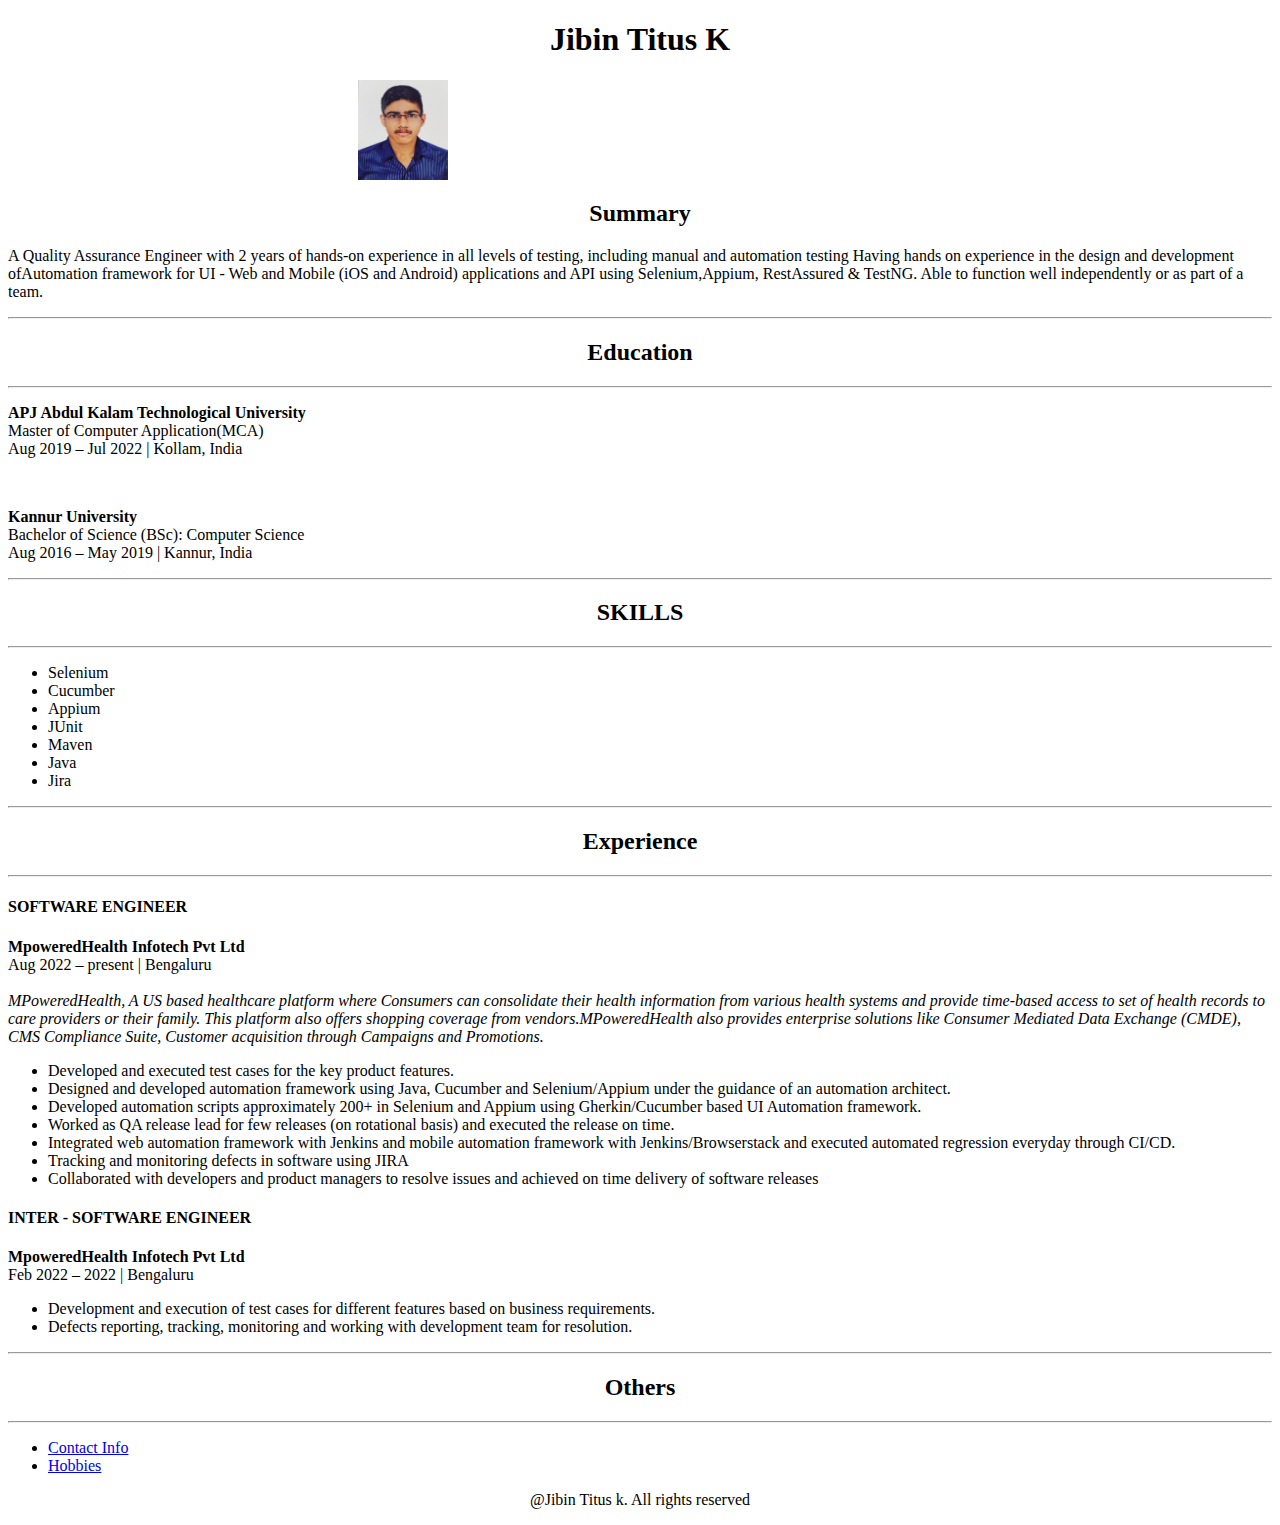
<file: index.html>
<!DOCTYPE html>
<html lang="en">
<head>
    <meta charset="UTF-8">
    <meta name="viewport" content="width=device-width, initial-scale=1.0">
    <link rel="stylesheet" href="style.css">
    <title>My Resume</title>
</head>
<body>
    <h1 class="name">Jibin Titus K</h1>

    <img src="./assest/images/photos.jpg" alt="my photo">

    <h2 class="profile">Summary</h2>
    <p>
        A Quality Assurance Engineer with 2 years of hands-on experience in all levels of testing, including
manual and automation testing Having hands on experience in the design and development
ofAutomation framework for UI - Web and Mobile (iOS and Android) applications and API using
Selenium,Appium, RestAssured & TestNG. Able to function well independently or as part of a team.
    </p>
    <hr>
    <h2>Education</h2>
    <hr>
    <p><strong>APJ Abdul Kalam Technological University</strong><br>
        Master of Computer Application(MCA) <br>
        Aug 2019 – Jul 2022 | Kollam, India
        </p>
        <br>
        <p><strong>Kannur University</strong><br>
            Bachelor of Science (BSc): Computer Science <br>
            Aug 2016 – May 2019 | Kannur, India
        </p>
    <hr>
    <h2>SKILLS</h2>
    <hr>
    <ul>
        <li>Selenium</li>
        <li>Cucumber</li>
        <li>Appium</li>
        <li>JUnit</li>
        <li>Maven</li>
        <li>Java</li>
        <li>Jira</li>
    </ul>
    <hr>
    <h2>Experience</h2><hr>
    
            <h4>SOFTWARE ENGINEER</h4>
            <p>
                <strong> MpoweredHealth Infotech Pvt Ltd</strong> <br>Aug 2022 – present | Bengaluru<br>
                <br><i>MPoweredHealth, A US based healthcare platform where Consumers can consolidate their health
                    information from various health systems and provide time-based access to set of health records to care
                    providers or their family. This platform also offers shopping coverage from vendors.MPoweredHealth
                    also provides enterprise solutions like Consumer Mediated Data Exchange (CMDE), CMS Compliance
                    Suite, Customer acquisition through Campaigns and Promotions.</i>
                    <br>
                    <ul>
                        <li>Developed and executed test cases for the key product features.</li>
                        <li>Designed and developed automation framework using Java, Cucumber and Selenium/Appium under
                            the guidance of an automation architect.</li>
                        <li>Developed automation scripts approximately 200+ in Selenium and Appium using Gherkin/Cucumber
                            based UI Automation framework.</li>
                        <li>Worked as QA release lead for few releases (on rotational basis) and executed the release on time.</li>
                        <li>Integrated web automation framework with Jenkins and mobile automation framework with
                            Jenkins/Browserstack and executed automated regression everyday through CI/CD.</li>
                        <li>Tracking and monitoring defects in software using JIRA</li>
                        <li>Collaborated with developers and product managers to resolve issues and achieved on time delivery
                            of software releases</li>
                    </ul>
            </p>

            <h4>INTER - SOFTWARE ENGINEER</h4>
                <p><strong>MpoweredHealth Infotech Pvt Ltd</strong>
                <br>Feb 2022 – 2022 | Bengaluru <br>
                <ul>
                    <li>Development and execution of test cases for different features based on business requirements.</li>
                    <li>Defects reporting, tracking, monitoring and working with development team for resolution.</li>
                </ul>
            </p>
            <hr>
            <h2>Others</h2>
            <hr>
            <ul>
                <li><a href="./public/contact.html">Contact Info</a></li>
                <li><a href="./public/hobbies.html">Hobbies</a></li>
            </ul>
<footer>
    <p>@Jibin Titus k. All rights reserved</p>
</footer>
</body>
</html>
</file>
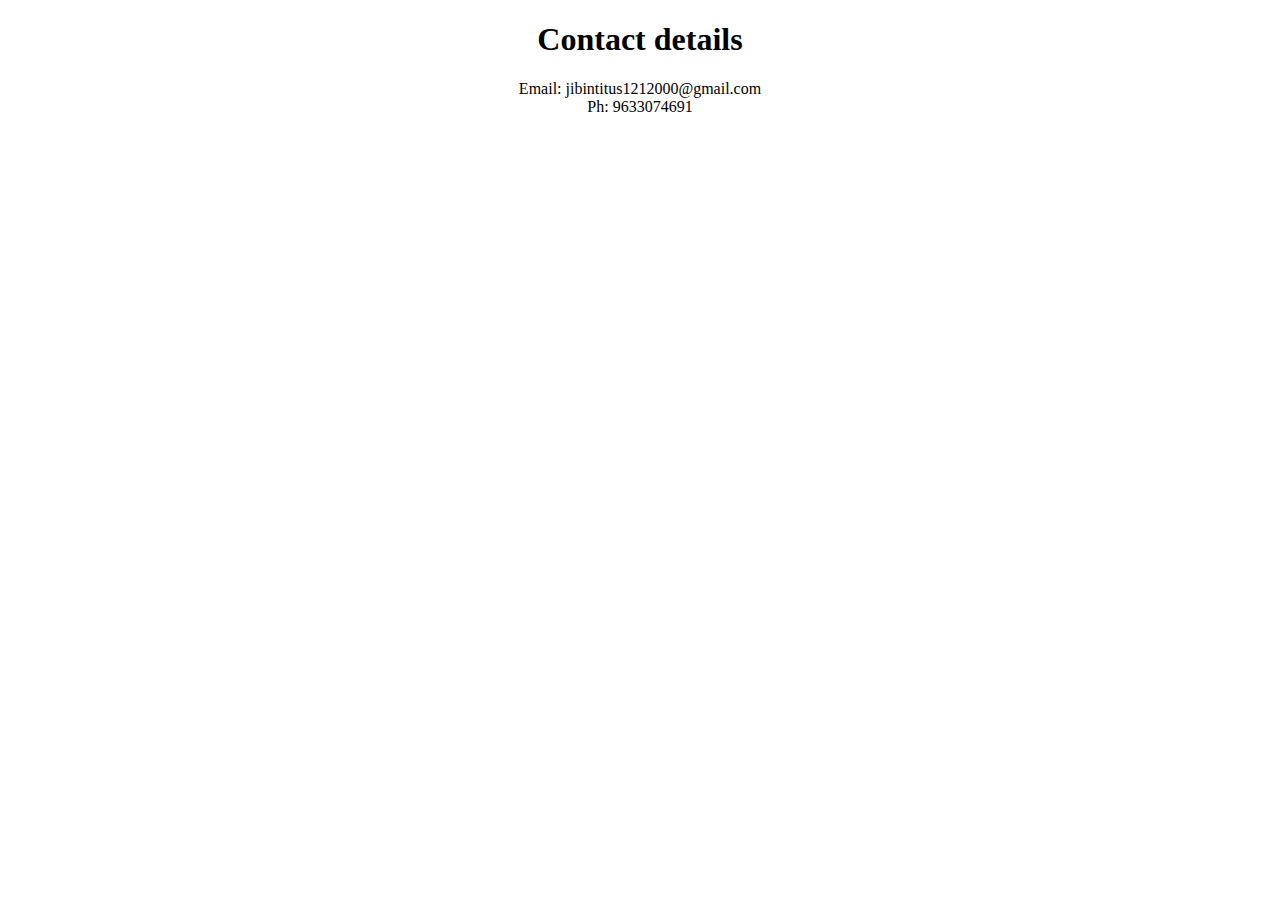
<file: public/contact.html>
<!DOCTYPE html>
<html lang="en">
<head>
    <meta charset="UTF-8">
    <meta name="viewport" content="width=device-width, initial-scale=1.0">
    <link rel="stylesheet" href="../style.css">
    <title>Contact</title>
</head>
<body>
    <h1>Contact details</h1>
    <p class="details">Email: jibintitus1212000@gmail.com <br>
    Ph: 9633074691</p>
</body>
</html>
</file>
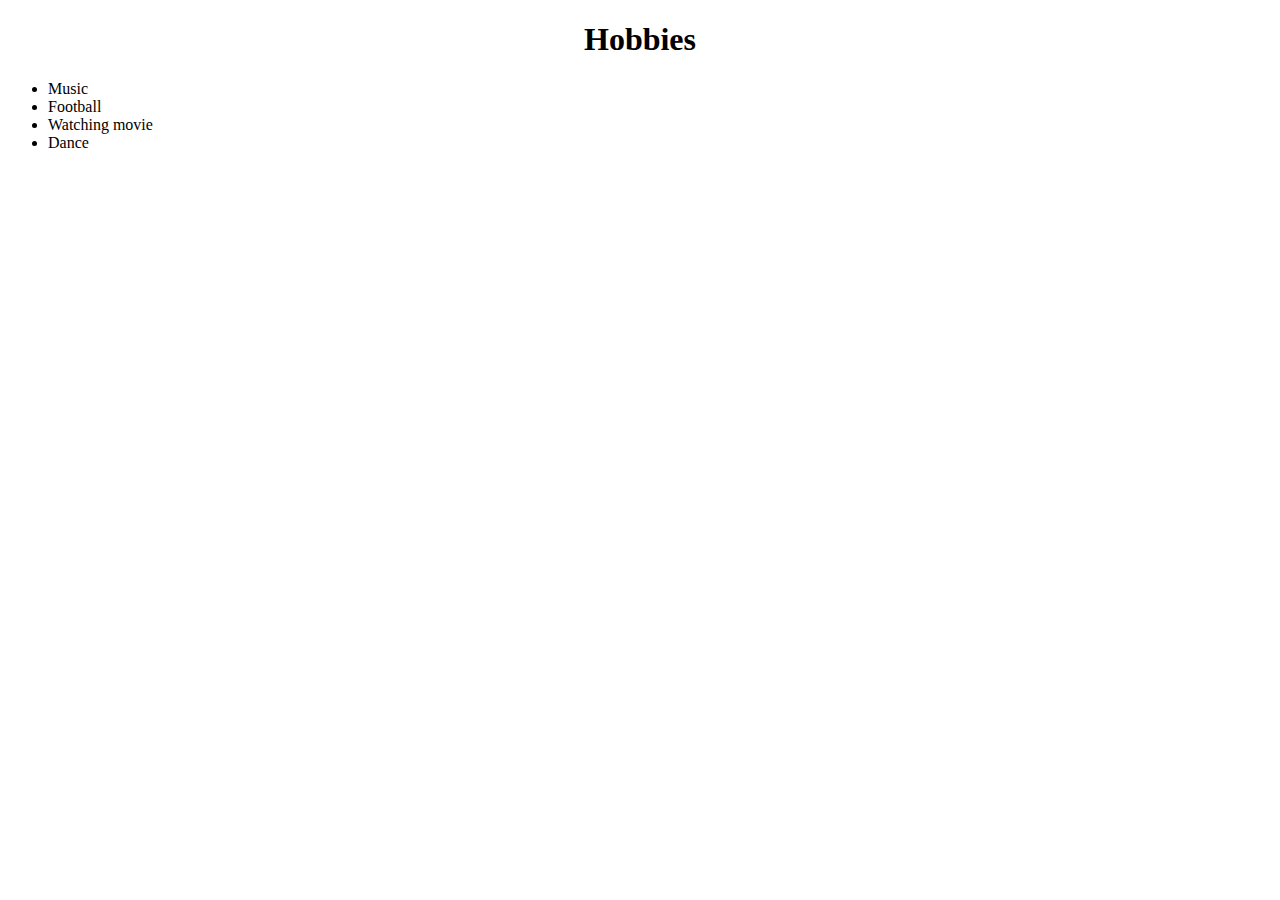
<file: public/hobbies.html>
<!DOCTYPE html>
<html lang="en">
<head>
    <meta charset="UTF-8">
    <meta name="viewport" content="width=device-width, initial-scale=1.0">
    <title>Hobbies</title>
    <link rel="stylesheet" href="../style.css">
</head>
<body>
    <h1>Hobbies</h1>
    <ul >
        <li>Music</li>
        <li>Football</li>
        <li>Watching movie</li>
        <li>Dance</li>
    </ul>
</body>
</html>
</file>
<file: style.css>
h1,h2,.details,.hobbies{
    text-align: center;
}

footer{
text-align: center;
}

img{
    height: 100px;
    width: 90px;
    display: block;
    padding-left: 350px;
    
}
</file>
